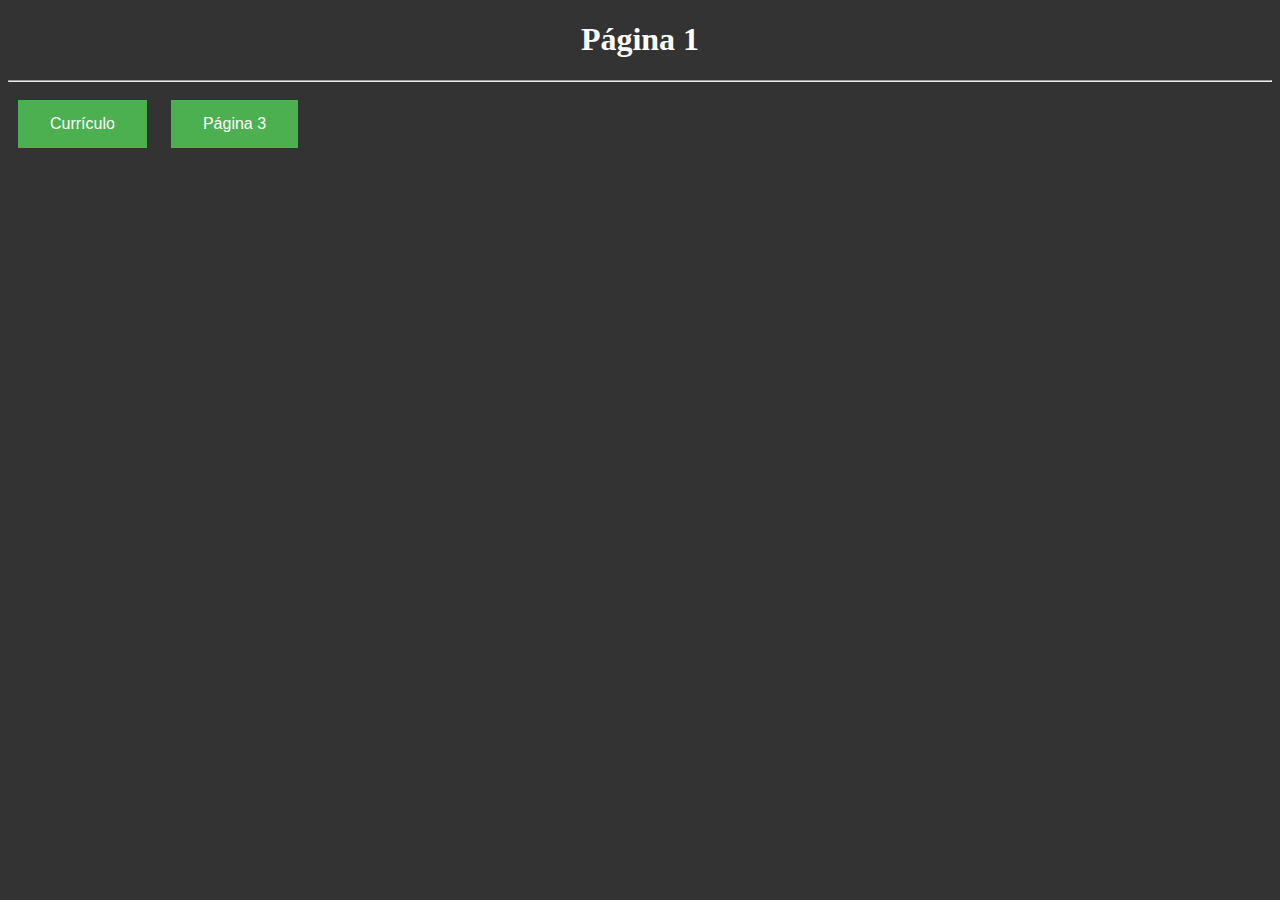
<file: index.html>
<!DOCTYPE html>
<html lang="pt-BR">
<head>
    <meta charset="UTF-8">
    <meta name="viewport" content="width=device-width, initial-scale=1.0">
    <title>Página 1</title>
    <link rel="stylesheet" href="style.css">
</head>
<body>
        <h1 id="titulo">Página 1</h1>
        <hr>
        <nav>
            <button onclick="location.href='curriculo.html'">Currículo</button>
            <button onclick="location.href='pagina3.html'">Página 3</button>
        </nav>
</body>
</html>
</file>
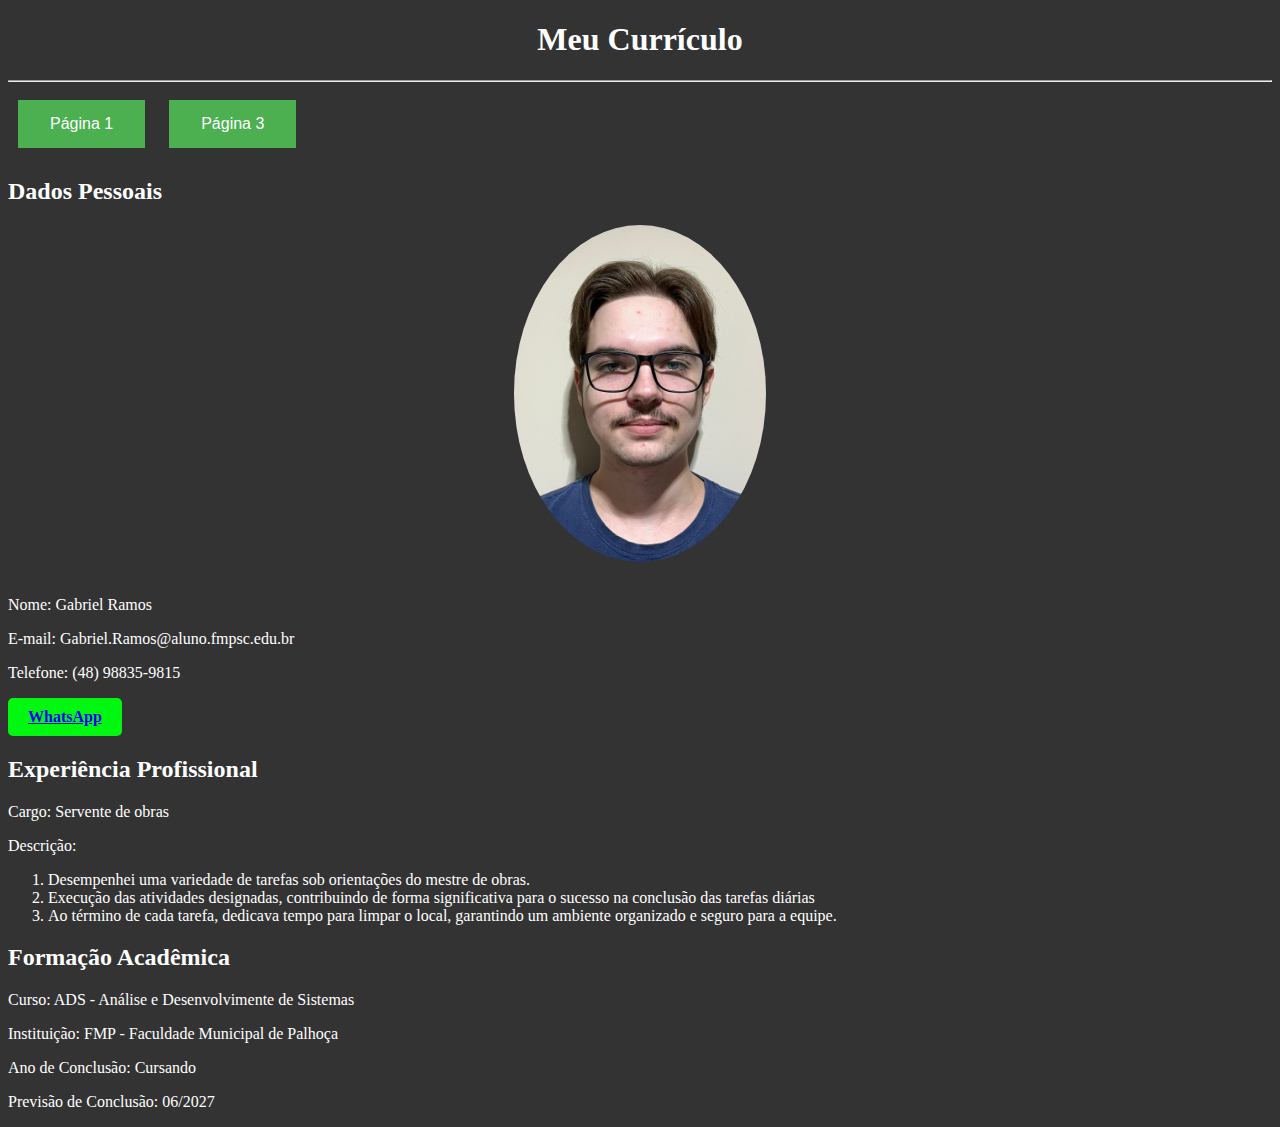
<file: curriculo.html>
<!DOCTYPE html>
<html lang="pt-BR">
<head>
    <meta charset="UTF-8">
    <meta name="viewport" content="width=device-width, initial-scale=1.0">
    <title>Currículo</title>
    <link rel="stylesheet" href="style.css">
</head>
<body>
    <div id="titulo">
        <h1>Meu Currículo</h1>
    </div>
    <hr>
    <nav>
        <button onclick="location.href='index.html'">Página 1</button>
        <button onclick="location.href='pagina3.html'">Página 3</button>
    </nav>
    <div id="dados">
        <h2>Dados Pessoais</h2>
        <img id="profile-image" src="imagemdeperfil.jpg" alt="Foto de Perfil">
        <br>
        <p>Nome: Gabriel Ramos</p>
        <p>E-mail: Gabriel.Ramos@aluno.fmpsc.edu.br</p>
        <p>Telefone: (48) 98835-9815</p>
        <div id="zap">
        <a href="https://wa.me/5548988359815" target="_blank">WhatsApp</a>
        </div>
        <h2>Experiência Profissional</h2>
        <p>Cargo: Servente de obras</p>
        <p>Descrição:</p> 
            <ol>
                <li>Desempenhei uma variedade de tarefas sob orientações do mestre de obras.</li>

                <li>Execução das atividades designadas, contribuindo de forma significativa para o sucesso na conclusão das tarefas diárias</li>

                <li>Ao término de cada tarefa, dedicava tempo para limpar o local, garantindo um ambiente organizado e seguro para a equipe.</li>

             </ol>
 
        <h2>Formação Acadêmica</h2>
        <p>Curso: ADS - Análise e Desenvolvimente de Sistemas</p>
        <p>Instituição: FMP - Faculdade Municipal de Palhoça</p>
        <p>Ano de Conclusão: Cursando</p>
        <p>Previsão de Conclusão: 06/2027</p>
    </div>
</body>
</html>
</file>
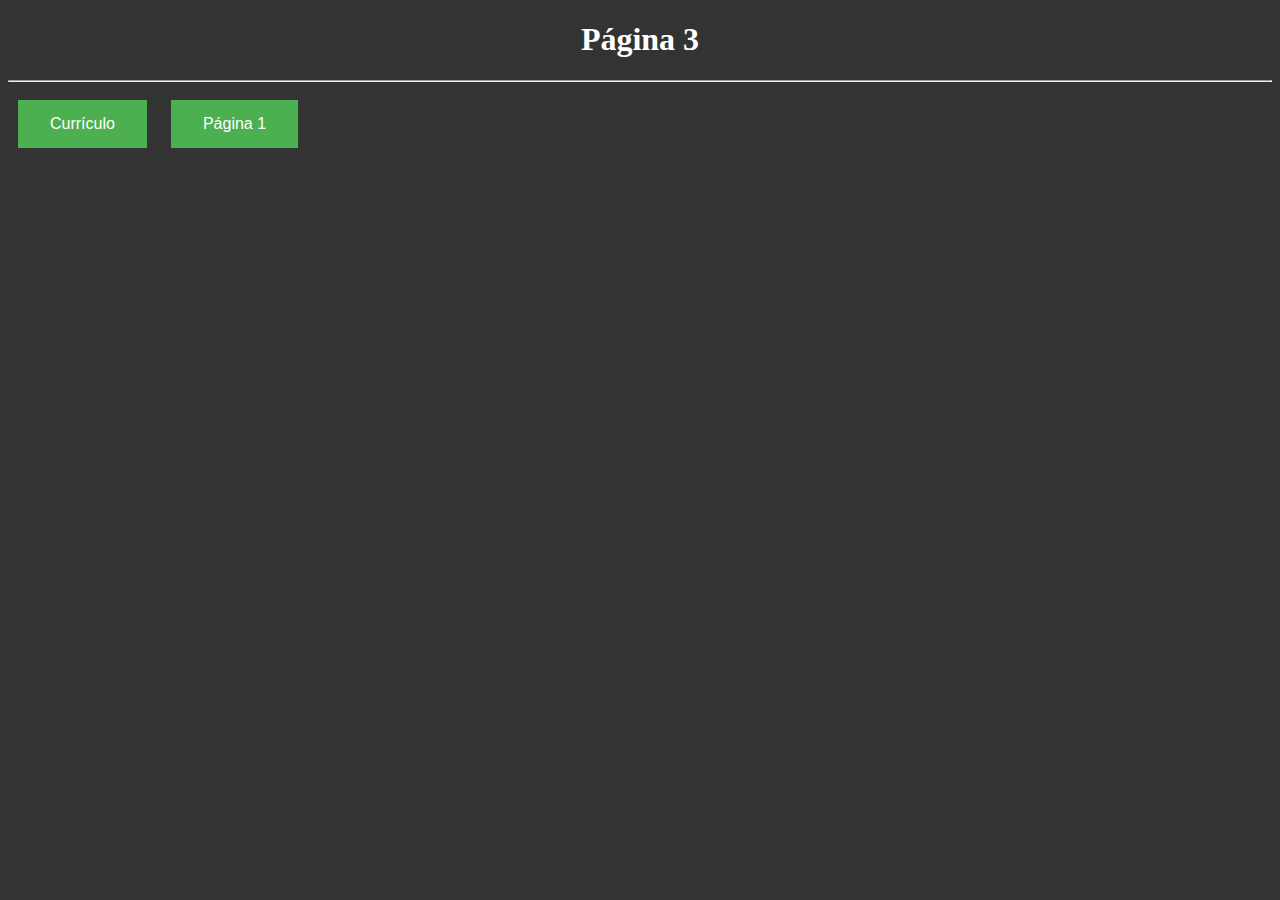
<file: pagina3.html>
<!DOCTYPE html>
<html lang="pt-BR">
<head>
    <meta charset="UTF-8">
    <meta name="viewport" content="width=device-width, initial-scale=1.0">
    <title>Página 3</title>
    <link rel="stylesheet" href="style.css">
</head>
<body>
        <h1 id="titulo">Página 3</h1>
        <hr>
        <nav>
            <button onclick="location.href='curriculo.html'">Currículo</button>
            <button onclick="location.href='index.html'">Página 1</button>
        </nav>
</body>
</html>
</file>
<file: style.css>
html{
    background-color: #333;
    color: white
}

#profile-image{
    display: block;
    width: 20%;
    margin: 0 auto;
    border-radius: 50%;
}

#zap{
    color: #00f93e;
    text-decoration: none;
    font-weight: bold;
    font-size: 16px;
    display: inline-block;
    padding: 10px 20px;
    border-radius: 5px;
    background-color: #00f710;
    transition: background-color 0.3s, color 0.3s;
}

#zap:hover{
    background-color: aquamarine;
    color: rgb(85, 0, 255);
}

#zap:link{
    color: #25d366;
}

#zap:visited{
    color: #25d366;
}

#titulo{
    text-align: center;
}

button {
    background-color: #4CAF50;
    color: white;
    padding: 15px 32px;
    font-size: 16px;
    border: none;
    margin: 10px;
    cursor: pointer;
}

button:hover {
    background-color: #45a049;
}
</file>
